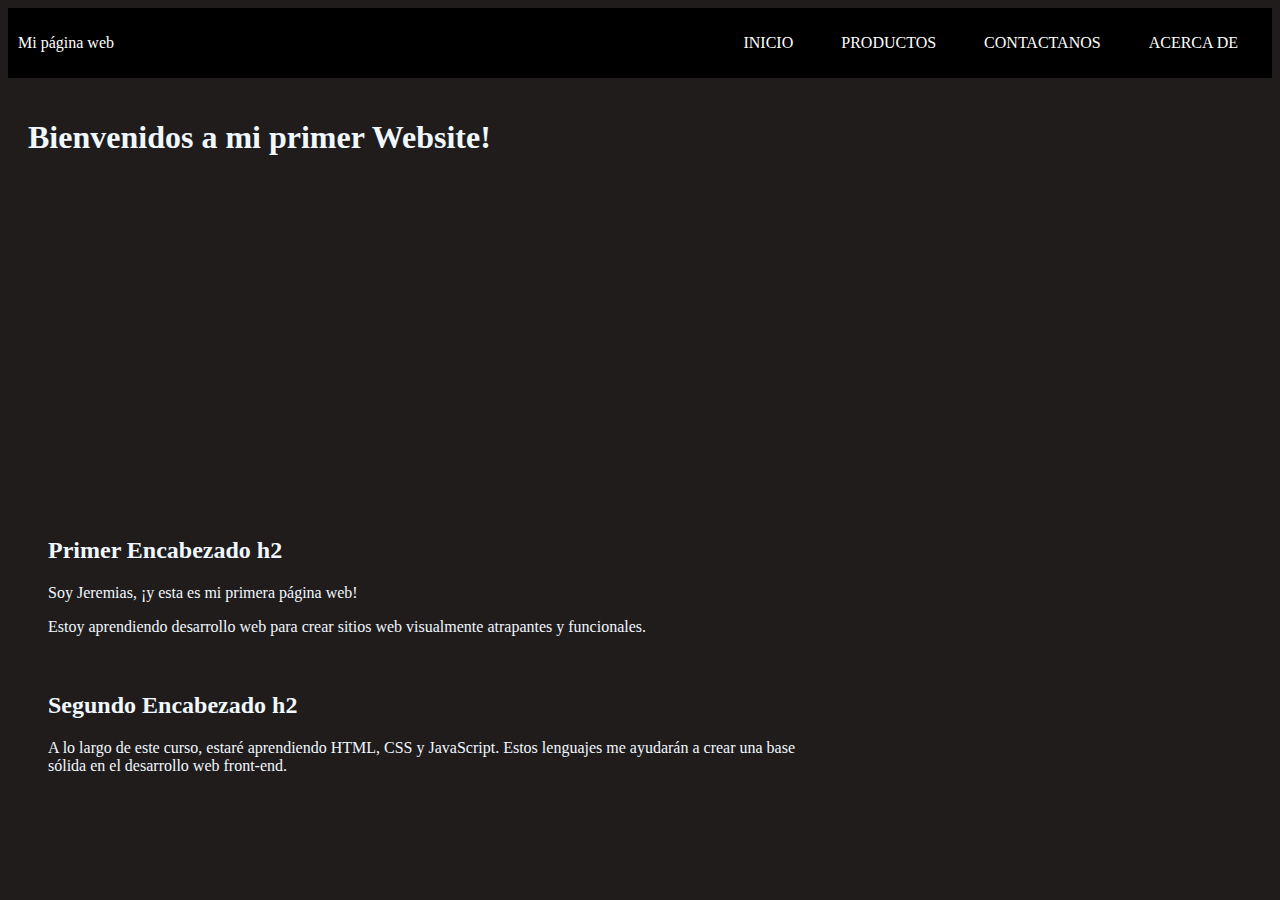
<file: index.html>
<!DOCTYPE html>
<HTML>    
    <head>    
        <title>Mi primer website</title>
        <link rel="stylesheet" type="text/css" href="style.css">
    </head>
    <body>
        <div class="container-nav">
            <nav class="navbar">
              <a href="#" class="brand">Mi página web</a>
              <ul class="nav-links">
                <li><a href="index.html">INICIO</a></li>
                <li><a href="services.html">PRODUCTOS</a></li>
                <li><a href="contact.html">CONTACTANOS</a></li>
                <li><a href="about.html">ACERCA DE</a></li>
              </ul>
            </nav>
            <button class="button-menu-toggle">Menu</button>
          </div>
      <div class="conteiner">
        <h1>Bienvenidos a mi primer Website!</h1>
        <iframe width="560" height="315" src="https://www.youtube.com/embed/ZjcMRc0TyAE?start=4" title="YouTube video player" frameborder="0" allow="accelerometer; autoplay; clipboard-write; encrypted-media; gyroscope; picture-in-picture; web-share" allowfullscreen></iframe>
        <div class="row">
            <div class="column">
               <section>
                <h2>Primer Encabezado h2</h2>
                <p>Soy Jeremias, ¡y esta es mi primera página web!</p>
                <p>Estoy aprendiendo desarrollo web para crear sitios web
                visualmente atrapantes y funcionales.</p>
               </section>
            </div>
            <section>
            <div class="column">
              <section>
                    <h2>Segundo Encabezado h2</h2>
                    <p>A lo largo de este curso, estaré aprendiendo HTML, CSS y JavaScript.
                     Estos lenguajes me ayudarán a crear una base sólida en el desarrollo web front-end.</p>
                </section>
            </div> 
        </div> 
      </div>
      <script src="script.js"></script>
    </body>
</HTML>
</file>
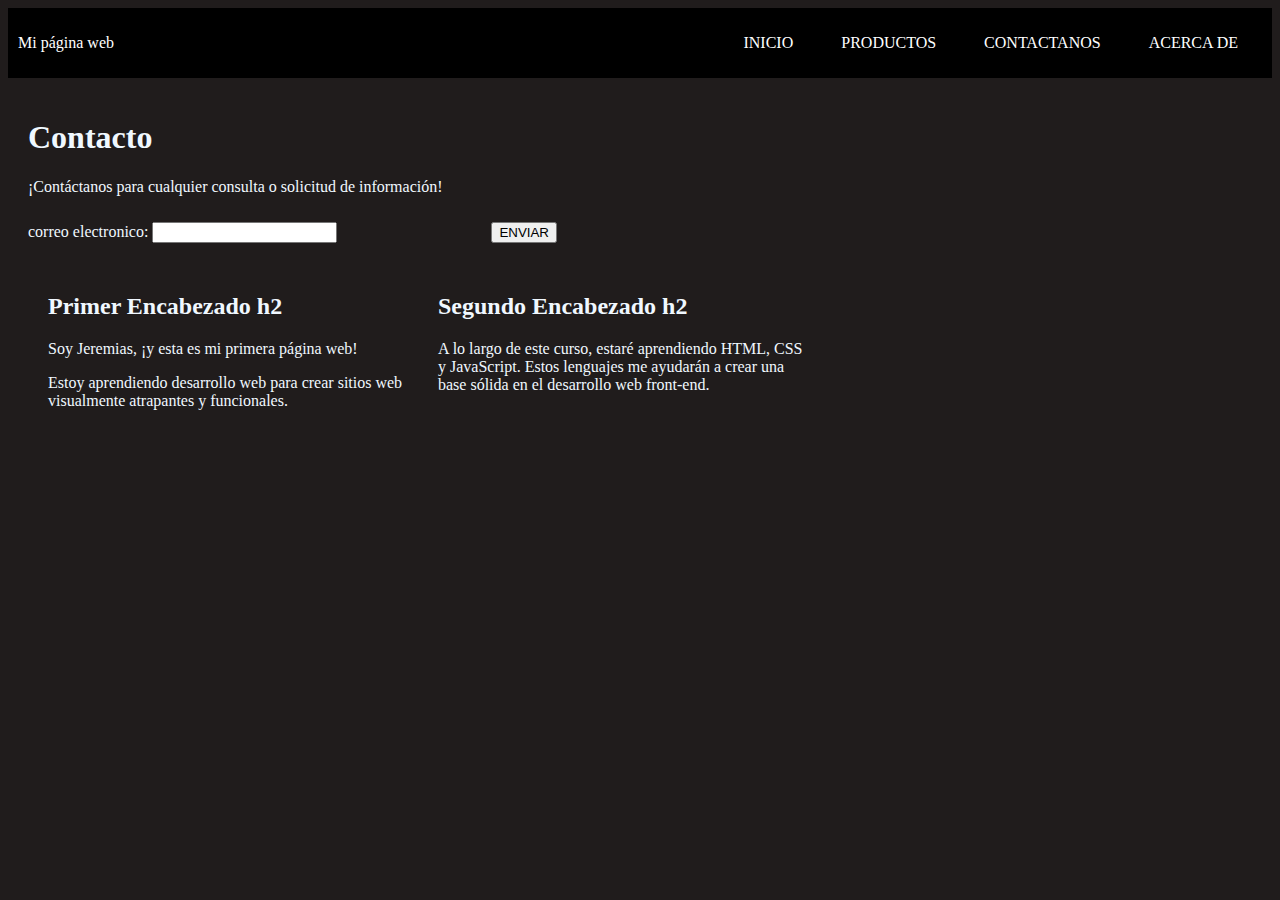
<file: contact.html>
<!DOCTYPE html>
<HTML>    
    <head>    
        <title>Mi primer website</title>
        <link rel="stylesheet" type="text/css" href="style.css">
    </head>
    <body>
        <div class="container-nav">
            <nav class="navbar">
              <a href="#" class="brand">Mi página web</a>
              <ul class="nav-links">
                <li><a href="index.html">INICIO</a></li>
                <li><a href="services.html">PRODUCTOS</a></li>
                <li><a href="contact.html">CONTACTANOS</a></li>
                <li><a href="about.html">ACERCA DE</a></li>
              </ul>
            </nav>
            <button class="button-menu-toggle">Menu</button>
          </div>
       <div class="conteiner">
        <h1>Contacto</h1>
        <p>¡Contáctanos para cualquier consulta o solicitud de información!</p>
        <form>
          <label for="email">correo electronico:</label>
          <input type="email" id="email" name="email" required>
          <button type="submit">ENVIAR</button>
        </form>       
      <div class="row">
            <div class="column">
                <h2>Primer Encabezado h2</h2>
                <p>Soy Jeremias, ¡y esta es mi primera página web!</p>
                <p>Estoy aprendiendo desarrollo web para crear sitios web
                visualmente atrapantes y funcionales.</p>
            </div>
            <div class="column">
                    <h2>Segundo Encabezado h2</h2>
                    <p>A lo largo de este curso, estaré aprendiendo HTML, CSS y JavaScript.
                     Estos lenguajes me ayudarán a crear una base sólida en el desarrollo web front-end.</p>
            </div>
            
        </div> 
      </div>
      <script src="script.js"></script>
    </body>
</HTML>
</file>
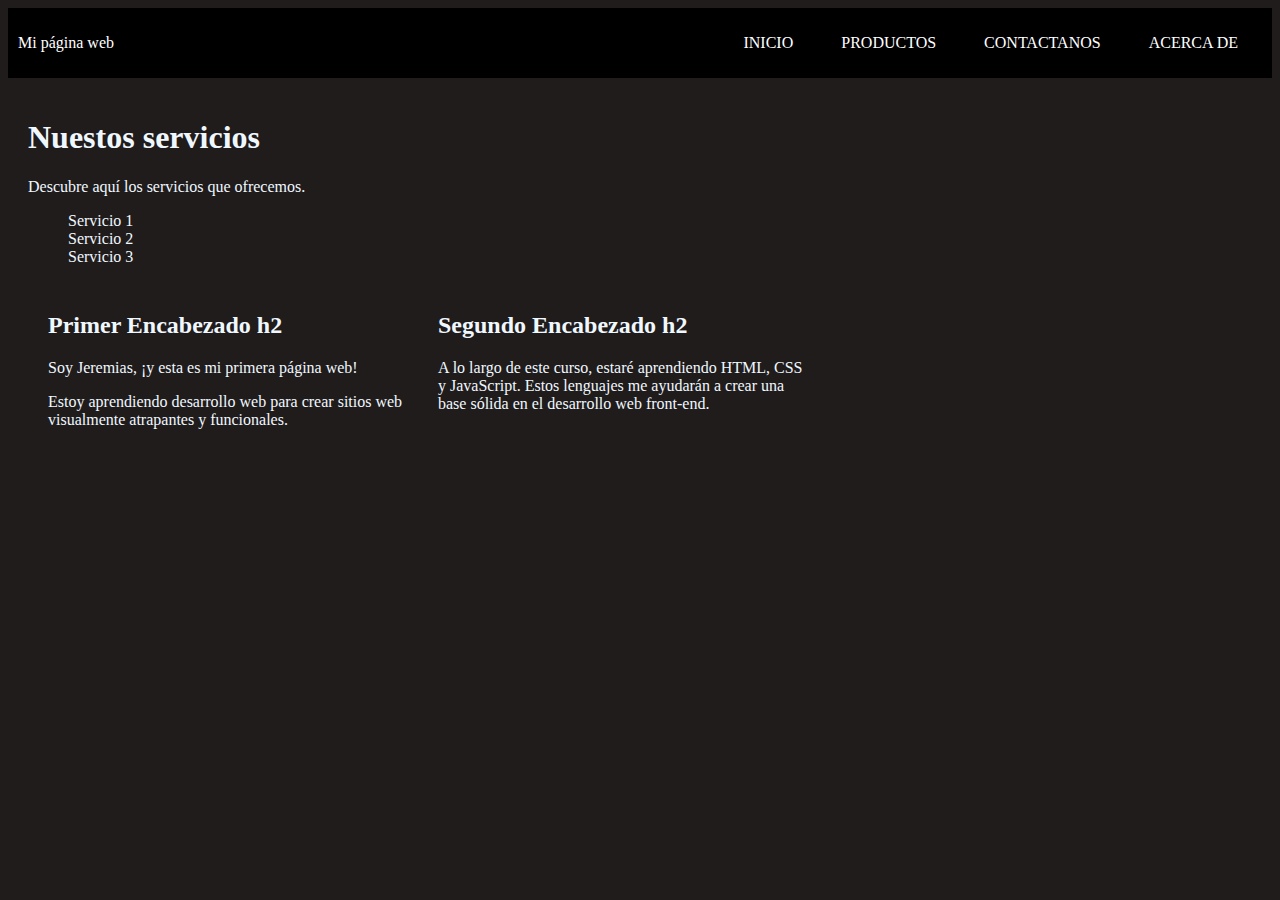
<file: services.html>
<!DOCTYPE html>
<HTML>    
    <head>    
        <title>Mi primer website</title>
        <link rel="stylesheet" type="text/css" href="style.css">
    </head>
    <body>
        <div class="container-nav">
            <nav class="navbar">
              <a href="#" class="brand">Mi página web</a>
              <ul class="nav-links">
                <li><a href="index.html">INICIO</a></li>
                <li><a href="services.html">PRODUCTOS</a></li>
                <li><a href="contact.html">CONTACTANOS</a></li>
                <li><a href="about.html">ACERCA DE</a></li>
              </ul>
            </nav>
          </div>
       <div class="conteiner">
        <h1>Nuestos servicios</h1>
        <p>Descubre aquí los servicios que ofrecemos.</p>
        <ul>
            <li>Servicio 1</li>
            <li>Servicio 2</li>
            <li>Servicio 3</li>
        </ul>
      <div class="row">
            <div class="column">
                <h2>Primer Encabezado h2</h2>
                <p>Soy Jeremias, ¡y esta es mi primera página web!</p>
                <p>Estoy aprendiendo desarrollo web para crear sitios web
                visualmente atrapantes y funcionales.</p>
            </div>
            <div class="column">
                    <h2>Segundo Encabezado h2</h2>
                    <p>A lo largo de este curso, estaré aprendiendo HTML, CSS y JavaScript.
                     Estos lenguajes me ayudarán a crear una base sólida en el desarrollo web front-end.</p>
            </div>            
        </div> 
      </div>
      <script src="script.js"></script>
    </body>
</HTML>
</file>
<file: style.css>
body{
    background-color: rgb(32, 28, 28);
    color: aliceblue;
}
.conteiner{
    max-width: 800px;
    padding: 20px;
    margin: auto;
    display: inline-block;
}
.row{
    display: flex;
    flex-wrap: wrap;
    margin: 10px;
}
.column{
    flex: 1;
    padding: 10px;
}
button{
    margin: 10px 10px 10px 150px
}
.container-nav {
    display: flex;
    padding: 10px;
    height: 50px;
    background-color: black;
  }
  
  
  .navbar {
    display: flex;
    justify-content: space-between;
    width: 100%;
  }
  
  
  .brand {
    display: flex;
    align-items: center;
  }
  
  
  li>a {
    padding: 8px 24px;
  }
  
  
  li {
    list-style-type: none;
  }
  
  
  a {
    color: white;
    text-decoration:none;
  }
  
  
  .nav-links {
    display: flex;
    align-items: center;
  }
  
  
  .button-menu-toggle {
    display: none;
  }
  @media (max-width: 768px) {
    .column {
      flex: 100%;
    }
  
  
    .nav-links {
      display: none;
    }
  
  
    .button-menu-toggle {
      display: block;
      background-color: white;
      border:none;
      border-radius: 50px;
      padding: 0 24px;
      font-family: monospace;
      font-weight: bold;
      font-size: 20px;
    }
   
    .nav-links.nav-links-responsive {
      position: absolute;
      display: flex;
      background-color: rgba(20,20,20,0.95);
      width: 100%;
      height: 100%;
      top: 70px;
      left: 0;
      flex-direction: column;
      padding-top: 200px;
      align-items: center;
      gap:70px;
      font-size: 40px;
  
  
    }
  }
  #Formulario{
    margin: 0px 0px 0px 56em;
    color: aliceblue;
 }
#imagenes{
  display: flex;
  justify-content: space-between;
  }
  .greeting{
    text-align: center;
  }
</file>
